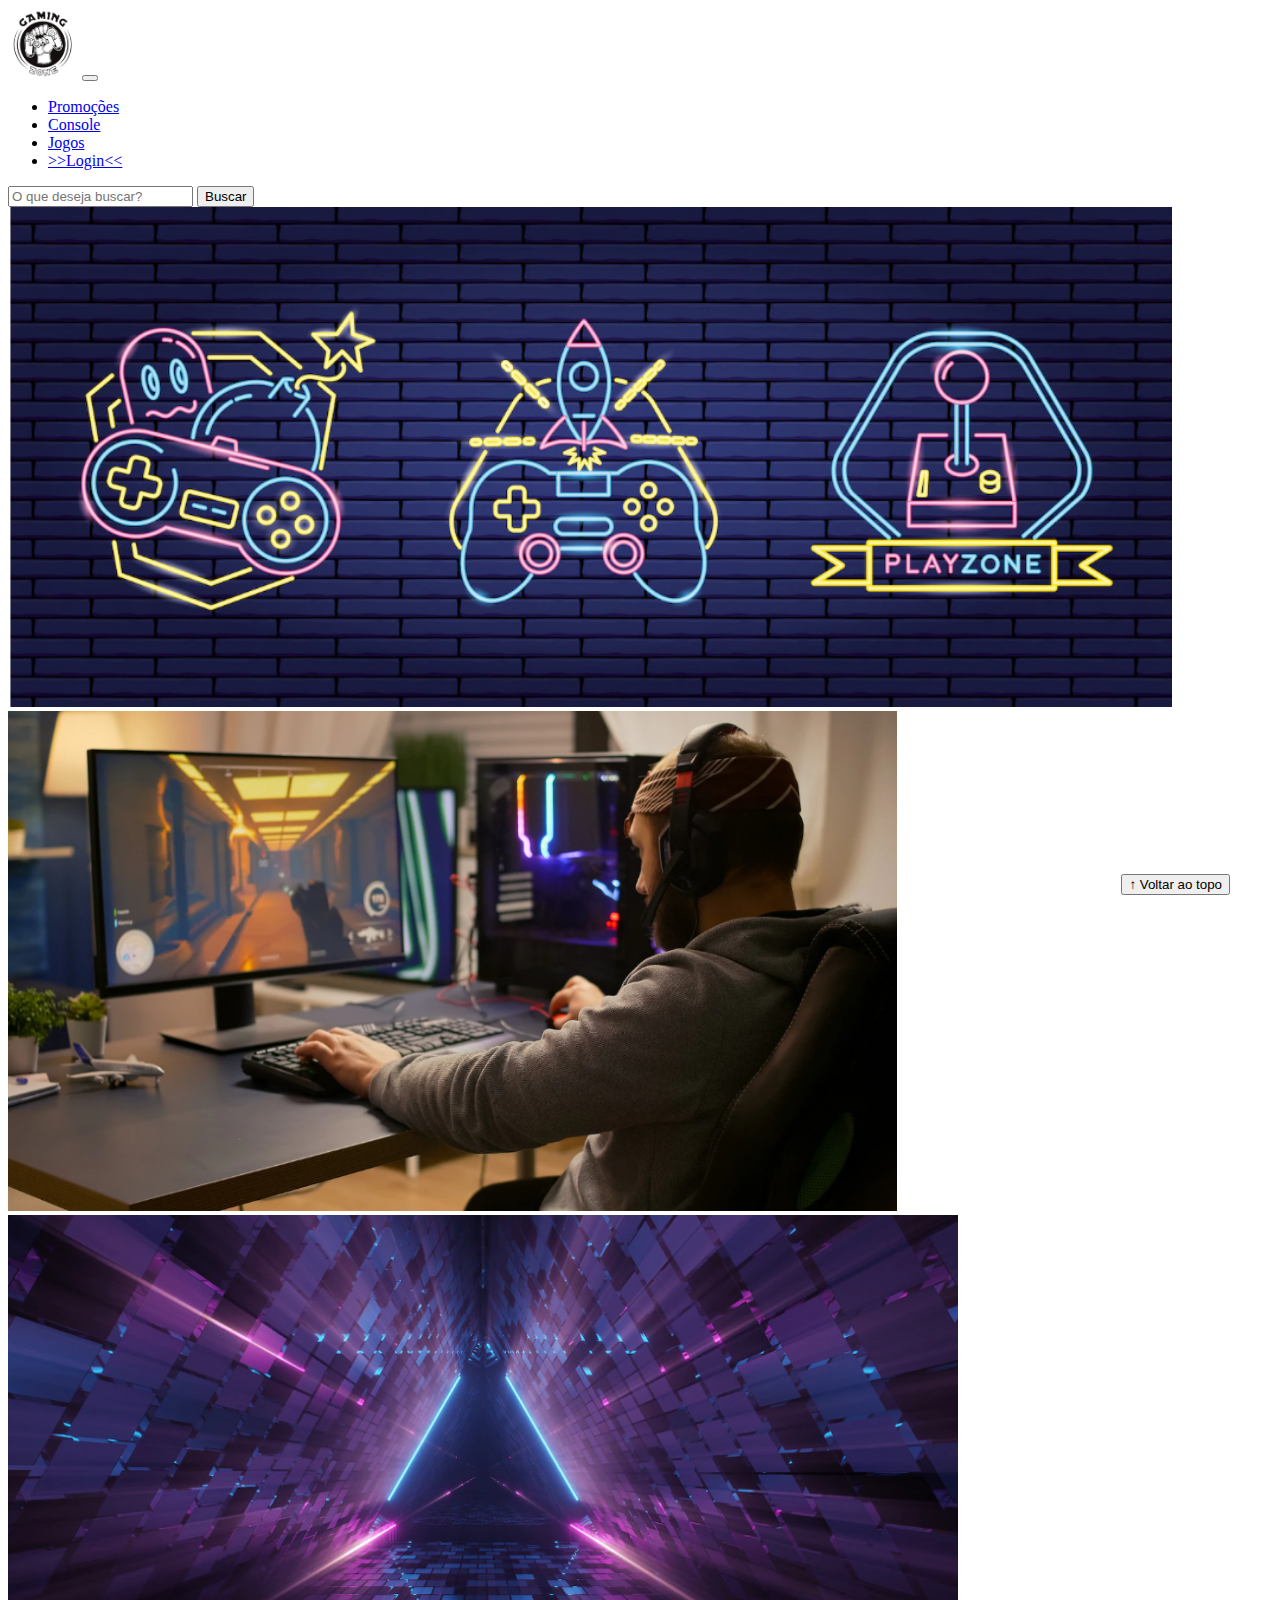
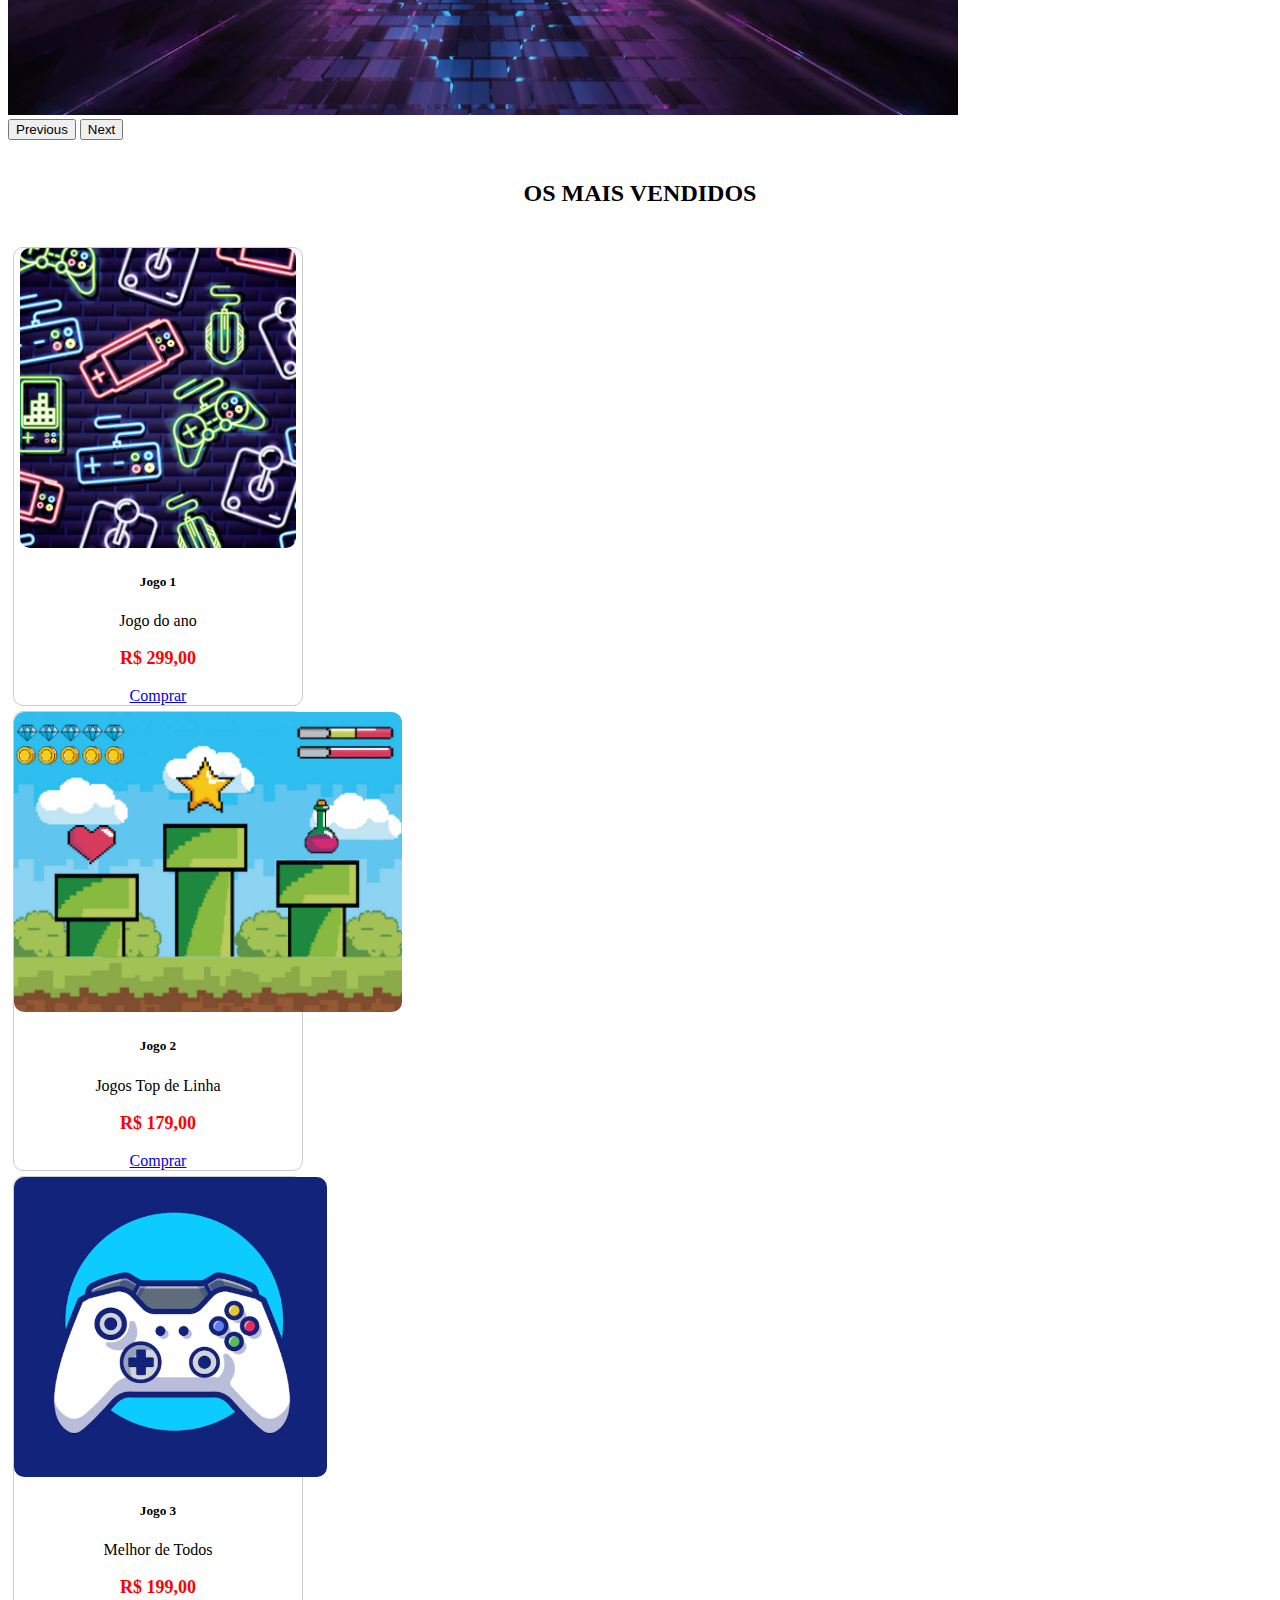
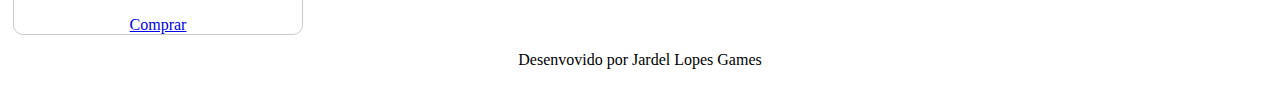
<file: index.html>
<!DOCTYPE html>
<html lang="pt-br">

<head>
  <meta charset="UTF-8">
  <meta http-equiv="X-UA-Compatible" content="IE=edge">
  <meta name="viewport" content="width=device-width, initial-scale=1.0">
  <title>LH Games</title>

  <link href="https://cdn.jsdelivr.net/npm/bootstrap@5.2.2/dist/css/bootstrap.min.css" rel="stylesheet"
    integrity="sha384-Zenh87qX5JnK2Jl0vWa8Ck2rdkQ2Bzep5IDxbcnCeuOxjzrPF/et3URy9Bv1WTRi" crossorigin="anonymous">

  <link rel="stylesheet" href="css/estilo.css">



</head>

<body>
  <header>
    <nav class="navbar navbar-expand-lg bg-body-tertiary">
      <div class="container-fluid">
        <a class="navbar-brand" href="index.html"><img src="img/logo.png"></a>
        <button class="navbar-toggler" type="button" data-bs-toggle="collapse" data-bs-target="#navbarSupportedContent" aria-controls="navbarSupportedContent" aria-expanded="false" aria-label="Toggle navigation">
          <span class="navbar-toggler-icon"></span>
        </button>
        <div class="collapse navbar-collapse" id="navbarSupportedContent">
          <ul class="navbar-nav me-auto mb-2 mb-lg-0">
            <li class="nav-item">
              <a class="nav-link active" aria-current="page" href="#">Promoções</a>
            </li>
            <li class="nav-item">
              <a class="nav-link" href="#">Console</a>
            </li>
            <li class="nav-item">
              <a class="nav-link" href="#">Jogos</a>
            </li>
            <li class="nav-item">
              <a class="nav-link" href="login.html">>>Login<<</a>
            </li>
          </ul>
          <form class="d-flex" role="search">
            <input class="form-control me-2" type="search" placeholder="O que deseja buscar?" aria-label="Search">
            <button class="btn btn-outline-success" type="submit">Buscar</button>
          </form>
        </div>
      </div>
    </nav>
  </header>

  <main>



    <section id="section-banners" class="container">

      
      <div id="carouselExampleControls" class="carousel slide" data-bs-ride="carousel">
        <div class="carousel-inner">
          <div class="carousel-item active">
            <img src="img/banner1.PNG" class="d-block w-100" alt="Venha comprar em nossa loja!">
          </div>
          <div class="carousel-item">
            <img src="img/banner2.PNG" class="d-block w-100" alt="Promocao de produtos">
          </div>
          <div class="carousel-item">
            <img src="img/banner3.PNG" class="d-block w-100" alt="Varias novidades em produtos">
          </div>
        </div>
        <button class="carousel-control-prev" type="button" data-bs-target="#carouselExampleControls" data-bs-slide="prev">
          <span class="carousel-control-prev-icon" aria-hidden="true"></span>
          <span class="visually-hidden">Previous</span>
        </button>
        <button class="carousel-control-next" type="button" data-bs-target="#carouselExample" data-bs-slide="next">
          <span class="carousel-control-next-icon" aria-hidden="true"></span>
          <span class="visually-hidden">Next</span>
        </button>
      </div>
    </section>
    <section id="section-vendidos" class="container">

      <h2>OS MAIS VENDIDOS</h2>
      <div class="card-group">
        <div class="card" style="width: 18rem;">
          <img src="img/jogo1.PNG" class="card-img-top" alt="Jogo de aventura">
          <div class="card-body">
            <h5 class="card-title">Jogo 1</h5>
            <p class="card-text">Jogo do ano</p>
            <p class="preco">R$ 299,00</p>
            <a href="#" class="btn btn-primary">Comprar</a>
          </div>
        </div>
      
        <div class="card" style="width: 18rem;">
          <img src="img/jogo2.PNG" class="card-img-top" alt="Jogo de corrida">
          <div class="card-body">
            <h5 class="card-title">Jogo 2</h5>
            <p class="card-text">Jogos Top de Linha</p>
            <p class="preco">R$ 179,00</p>
            <a href="#" class="btn btn-primary">Comprar</a>
          </div>
        </div>

        <div class="card" style="width: 18rem;">
          <img src="img/jogo3.PNG" class="card-img-top" alt="Jogo de aventura">
          <div class="card-body">
            <h5 class="card-title">Jogo 3</h5>
            <p class="card-text">Melhor de Todos</p>
            <p class="preco">R$ 199,00</p>
            <a href="#" class="btn btn-primary">Comprar</a>
          </div>
        </div>
    </div>

    </section>


  </main>

  <footer>
    <p>Desenvovido por Jardel Lopes Games</p>
  </footer>

  <button id="voltar-topo" type="button" class="btn btn-outline-primary" onclick="topo()">&uarr; Voltar ao topo</button>

  <script src="js/script.js"></script>
  <script src="https://cdn.jsdelivr.net/npm/bootstrap@5.2.2/dist/js/bootstrap.bundle.min.js"
    integrity="sha384-OERcA2EqjJCMA+/3y+gxIOqMEjwtxJY7qPCqsdltbNJuaOe923+mo//f6V8Qbsw3"
    crossorigin="anonymous"></script>

</body>

</html>
</file>
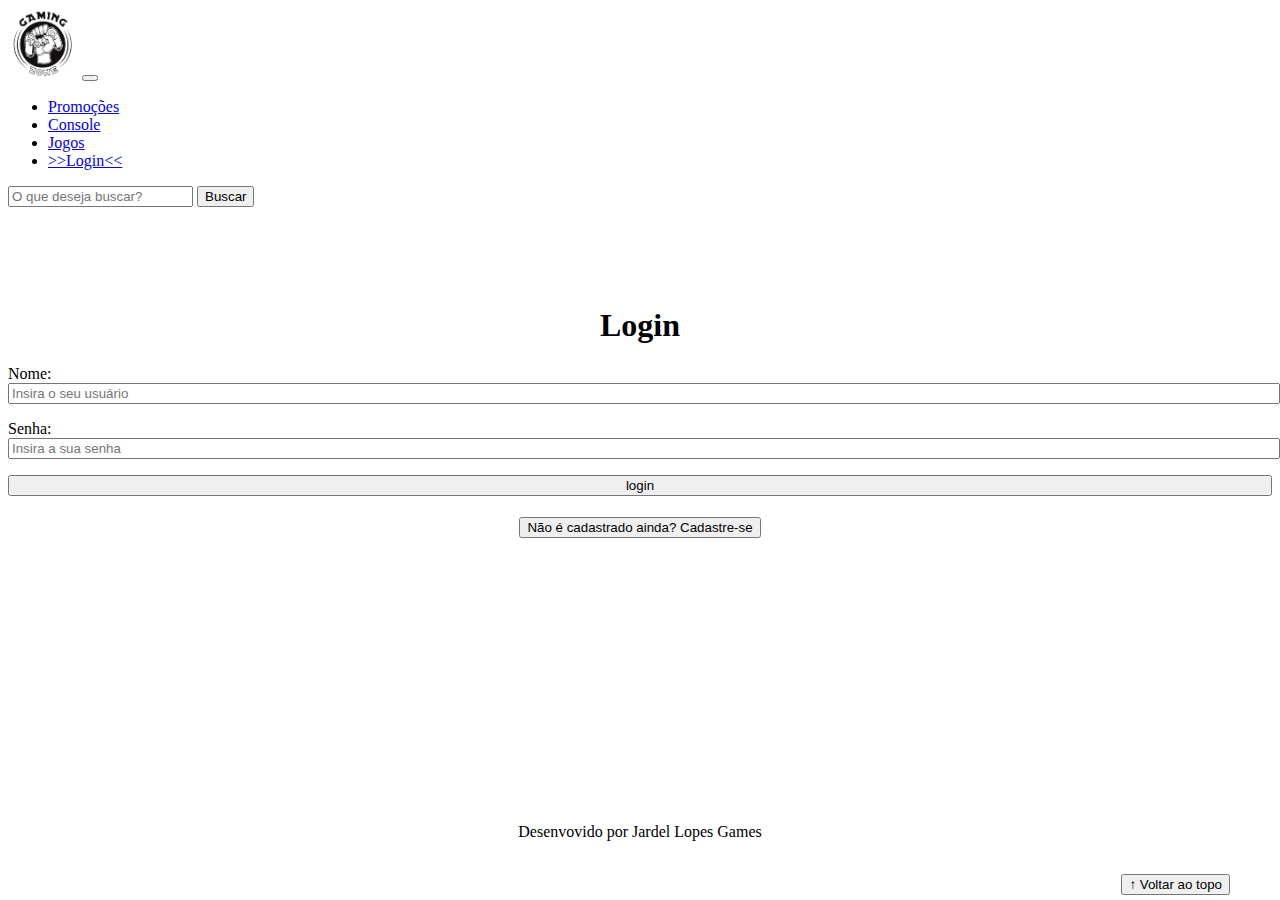
<file: login.html>
<!DOCTYPE html>
<html lang="pt-br">

<head>
    <meta charset="UTF-8">
    <meta http-equiv="X-UA-Compatible" content="IE=edge">
    <meta name="viewport" content="width=device-width, initial-scale=1.0">
    <title>LH Games - login</title>
    <link href="https://cdn.jsdelivr.net/npm/bootstrap@5.2.2/dist/css/bootstrap.min.css" rel="stylesheet"
        integrity="sha384-Zenh87qX5JnK2Jl0vWa8Ck2rdkQ2Bzep5IDxbcnCeuOxjzrPF/et3URy9Bv1WTRi" crossorigin="anonymous">
    <link rel="stylesheet" href="css/estilo.css">
    <script src="js/jquery-script.js"></script>
    <script src="js/script.js"></script>
</head>

<body>
    <header>
        <nav class="navbar navbar-expand-lg bg-body-tertiary">
            <div class="container-fluid">
              <a class="navbar-brand" href="ndex.html"><img src="img/logo.png"></a>
              <button class="navbar-toggler" type="button" data-bs-toggle="collapse" data-bs-target="#navbarSupportedContent" aria-controls="navbarSupportedContent" aria-expanded="false" aria-label="Toggle navigation">
                <span class="navbar-toggler-icon"></span>
              </button>
              <div class="collapse navbar-collapse" id="navbarSupportedContent">
                <ul class="navbar-nav me-auto mb-2 mb-lg-0">
                  <li class="nav-item">
                    <a class="nav-link active" aria-current="page" href="#">Promoções</a>
                  </li>
                  <li class="nav-item">
                    <a class="nav-link" href="#">Console</a>
                  </li>
                  <li class="nav-item">
                    <a class="nav-link" href="#">Jogos</a>
                  </li>
                  <li class="nav-item">
                    <a class="nav-link" href="login.html">>>Login<<</a>
                  </li>
                </ul>
                <form class="d-flex" role="search">
                  <input class="form-control me-2" type="search" placeholder="O que deseja buscar?" aria-label="Search">
                  <button class="btn btn-outline-success" type="submit">Buscar</button>
                </form>
              </div>
            </div>
          </nav>
    </header>

    <main>
        <section id="section-login">
            <h1>Login</h1>
            <div class="d-flex justify-content-center">
                <form method="post" action="" id="login">
                    <p>
                        <label for="usuario">Nome: </label>
                        <input id="usuario" name="usuario" required="required" type="text"
                            placeholder="Insira o seu usuário" class="form-control" />
                    </p>
                    <p>
                        <label for="senha">Senha: </label>
                        <input id="senha" name="senha" required="required" type="password"
                            placeholder="Insira a sua senha" class="form-control" />
                    </p>
                    <p>
                        <input type="button" value="login" class="btn btn-primary" id="bt-login" onclick="login()" />
                    </p>
                </form>
            </div>
        </section>

        <section id="section-cadastro">
            <div id="botao-cadastrar">
                <button type="button" class="btn btn-info">Não é cadastrado ainda? Cadastre-se</button>
            </div>
            <div id="form-cadastrar">

                <h1>Criar minha conta</h1>
                <p>Informe os seus dados abaixo para criar sua conta.</p>

                <div class="d-flex justify-content-center">
                    <form method="post" action="" id="login">
                        <p>
                            <label for="usuario">Usuário: </label>
                            <input id="usuario" name="usuario" required="required" type="text"
                                placeholder="ex. nome de usuário" class="form-control" />
                        </p>
                        <p>
                            <label for="email">E-mail: </label>
                            <input id="email" name="email" required="required" type="email"
                                placeholder="seu@email.com.br" class="form-control" />
                        </p>
                        <p>
                            <label for="senha">Senha: </label>
                            <input id="senha" name="senha" required="required" type="password"
                                placeholder="mínimo de 6 caracteres" class="form-control" />
                        </p>
                        <p>
                            <input type="button" value="Cadastrar" class="btn btn-primary" id="bt-cadastrar"
                                 />
                        </p>
                    </form>
                </div>

            </div>
        </section>

    </main>



    <footer>
        <p>Desenvovido por Jardel Lopes Games</p>
    </footer>

    
    <button id="voltar-topo" type="button" class="btn btn-outline-primary">&uarr; Voltar ao topo</button>

    <script src="https://cdn.jsdelivr.net/npm/bootstrap@5.2.2/dist/js/bootstrap.bundle.min.js"
        integrity="sha384-OERcA2EqjJCMA+/3y+gxIOqMEjwtxJY7qPCqsdltbNJuaOe923+mo//f6V8Qbsw3"
        crossorigin="anonymous"></script>
    <script src="js/script.js"></script>

    <script src="https://code.jquery.com/jquery-3.6.1.js"
        integrity="sha256-3zlB5s2uwoUzrXK3BT7AX3FyvojsraNFxCc2vC/7pNI=" crossorigin="anonymous"></script>
    <script type="text/javascript" src="js/jquery-script.js"></script>

</body>

</html>
</file>
<file: css/estilo.css>
/*cabeçalho*/
header img {
    height: 70px;
    width: 70px;
}

/*Conteudo principal*/


main {
    min-height: 500px;
}

/*banner*/
#section-banners img {
    height: 500px;
}

/*Produtos vendidos*/

#section-vendidos {
    text-align: center;
}

#section-vendidos h2 {

    font-weight: bold;
    padding: 20px;
}

#section-vendidos img {
    height: 300px;
    border-radius: 10px;
}

#section-vendidos .card {
    margin: 5px;
    border: 1px solid #ccc;
    border-radius: 10px;
}

#section-vendidos .preco {
    color: red;
    font-size: 18px;
    font-weight: bold;
    
}
/*Rodapé*/

footer {
    text-align: center;
}

footer pattern {
    font-weight: bold;
    padding: 10px;
}

/*Botão Voltar topo*/

#voltar-topo {
    position: fixed;
    bottom: 5px;
    right: 50px;
}


/* página de login  */

#section-login{
    margin-top: 100px;
}


#section-login h1 {
    text-align: center;
}

#section-login input{
    width: 100%;

}


/* Formulário de cadastro*/

#section-cadastro{
    padding: 5px;
    text-align: center;
    background-color: #fff;
}
#form-cadastrar {
    padding: 50px;
    display: none;
}
</file>
